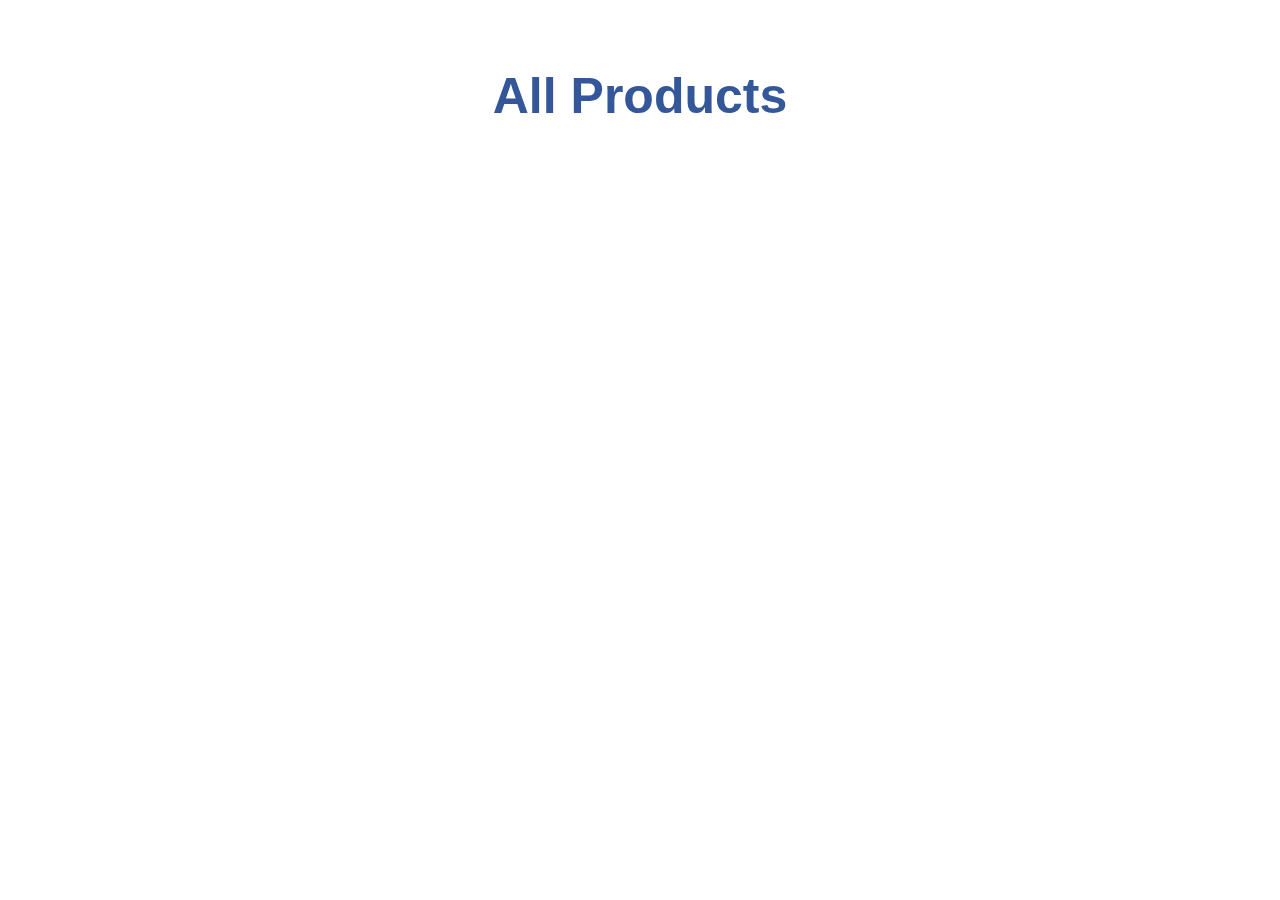
<file: index.html>
<!DOCTYPE html>
<html lang="en">
<head>
    <meta charset="UTF-8">
    <meta name="viewport" content="width=device-width, initial-scale=1.0">
    <title>Fake Store API</title>
    <link rel="stylesheet" href="categories/categories.css">

</head>
<body>

    <ul class="navbar" id="categoryList">
    </ul>

    <div id="allProductsContainer">
        <h2>All Products</h2>
        <ul id="productList" class="product-list">
        </ul>
    </div>

    <script src="script.js"></script>

</body>
</html>
</file>
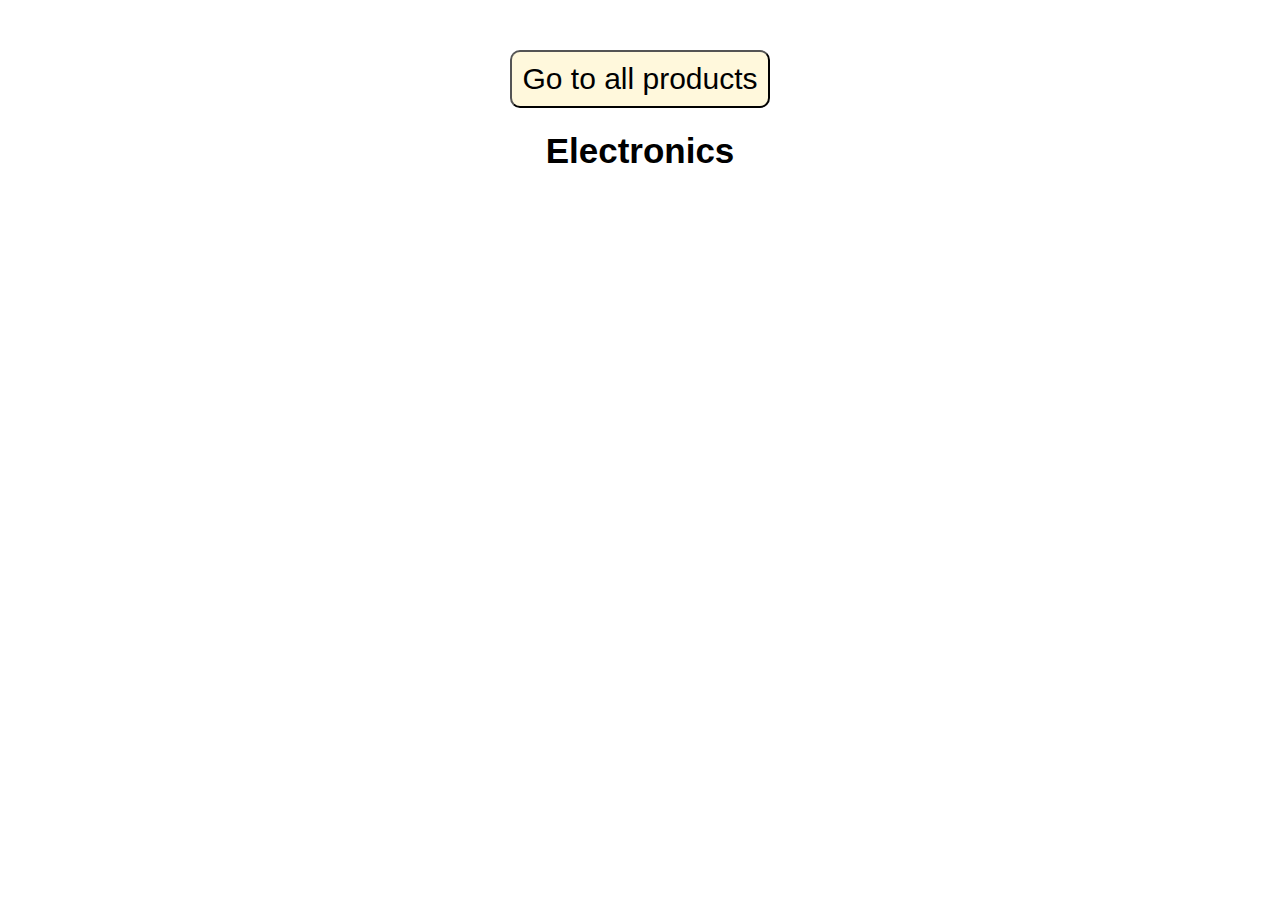
<file: categories/electronics.html>
<!DOCTYPE html>
<html lang="en">
<head>
    <meta charset="UTF-8">
    <meta name="viewport" content="width=device-width, initial-scale=1.0">
    <title>Electronics</title>
    <link rel="stylesheet" href="categories.css">
</head>
<body>
    <ul class="navbar" id="categoryList">
    </ul>

   <div class="index-btn-class"> <button id="goToIndexButton">Go to all products</button></div>


    <h1>Electronics</h1>
    <ul id="productList" class="product-list">
    </ul>

    <script src="electronics.js"></script>
  
</body>
</html>
</file>
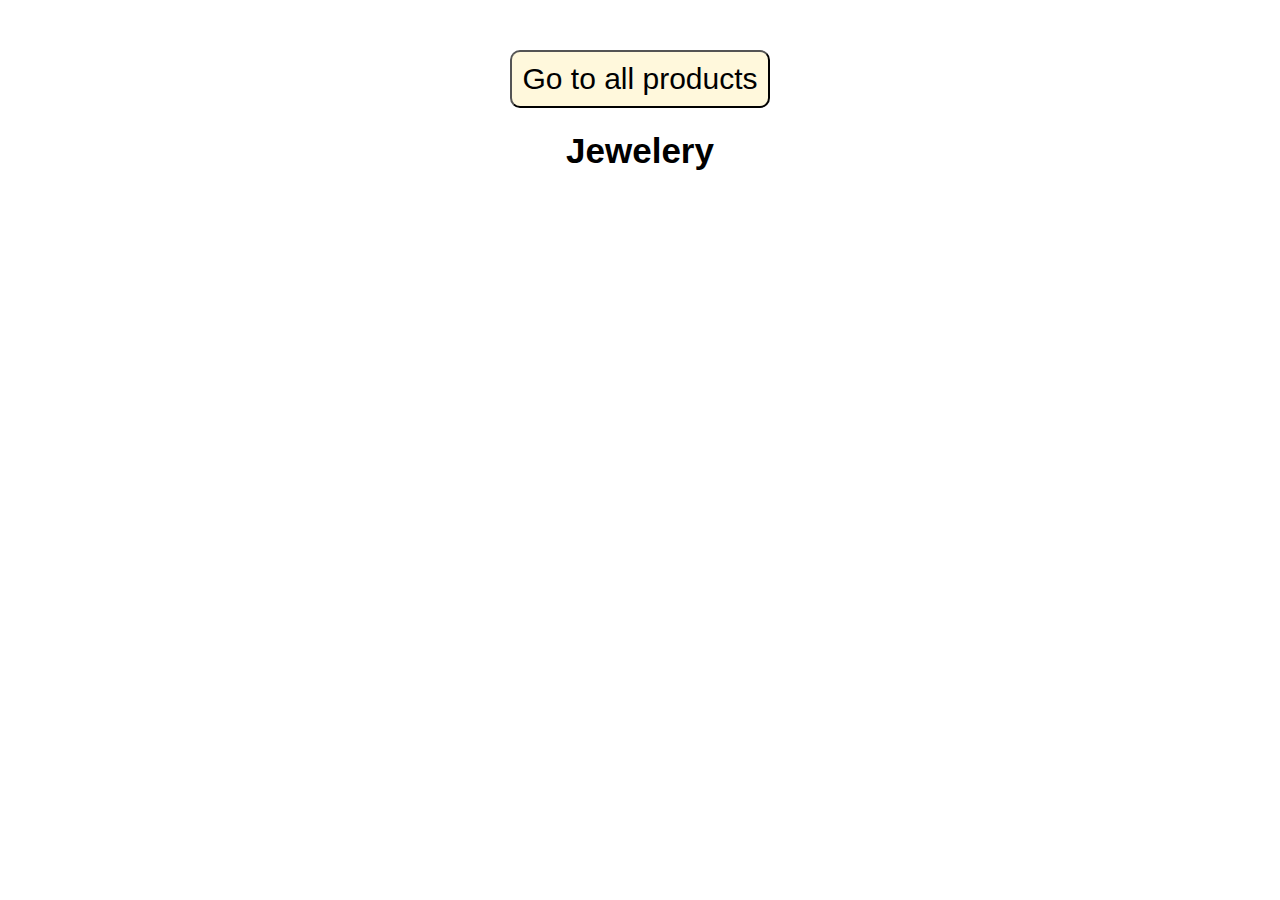
<file: categories/jewelery.html>
<!DOCTYPE html>
<html lang="en">
<head>
    <meta charset="UTF-8">
    <meta name="viewport" content="width=device-width, initial-scale=1.0">
    <title>Electronics</title>
    <link rel="stylesheet" href="categories.css">
</head>
<body>
    <ul class="navbar" id="categoryList">
    </ul>
    <div class="index-btn-class"> <button id="goToIndexButton">Go to all products</button></div>

    <h1>Jewelery</h1>
    <ul id="productList" class="product-list">
    </ul>

    <script src="jewelery.js"></script>
  
</body>
</html>
</file>
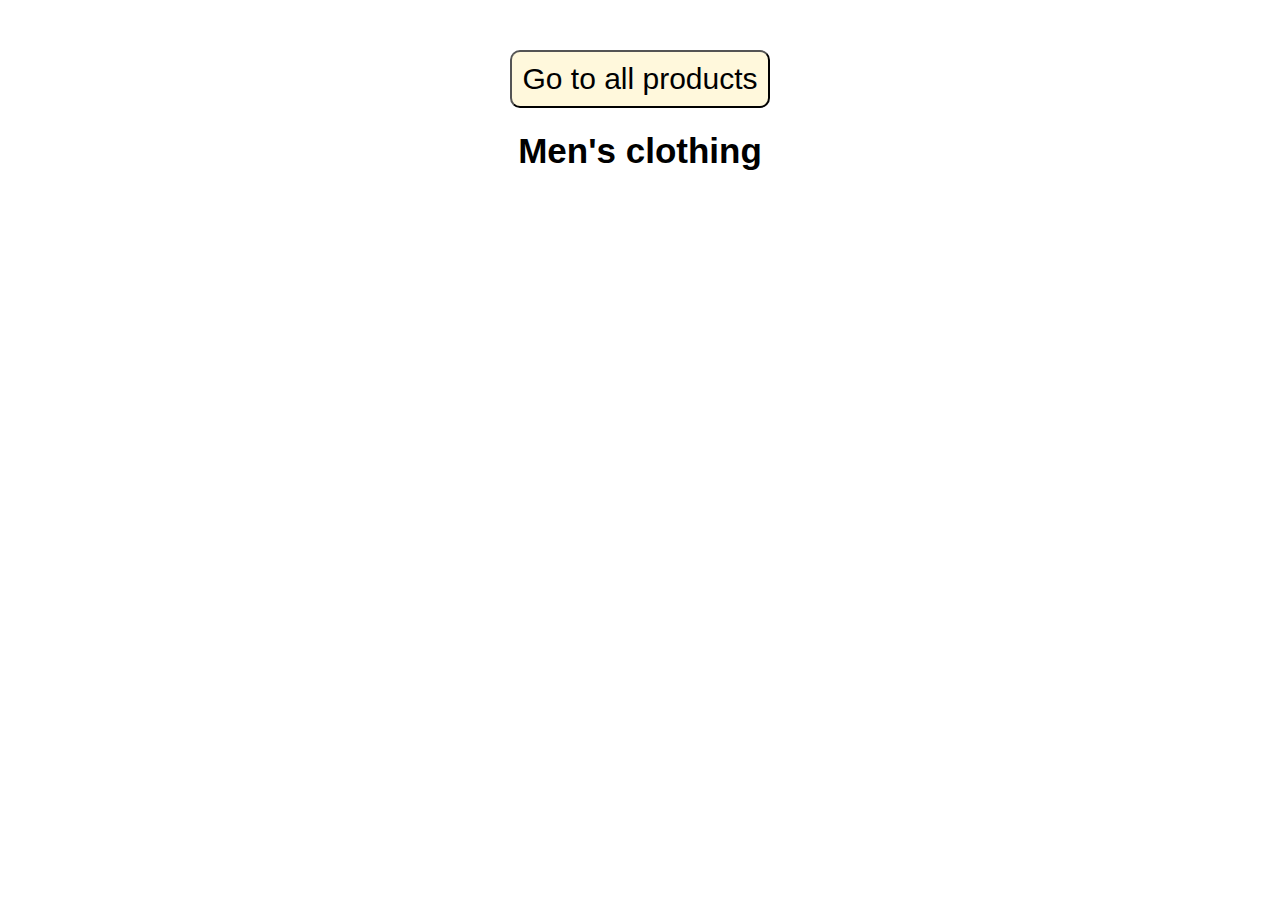
<file: categories/men's_clothing.html>
<!DOCTYPE html>
<html lang="en">
<head>
    <meta charset="UTF-8">
    <meta name="viewport" content="width=device-width, initial-scale=1.0">
    <title>Electronics</title>
    <link rel="stylesheet" href="categories.css">
</head>
<body>
    <ul class="navbar" id="categoryList">
    </ul>
    <div class="index-btn-class"> <button id="goToIndexButton">Go to all products</button></div>

    <h1>Men's clothing</h1>
    <ul id="productList" class="product-list">
    </ul>

    <script src="men's_clothing.js"></script>
  
</body>
</html>
</file>
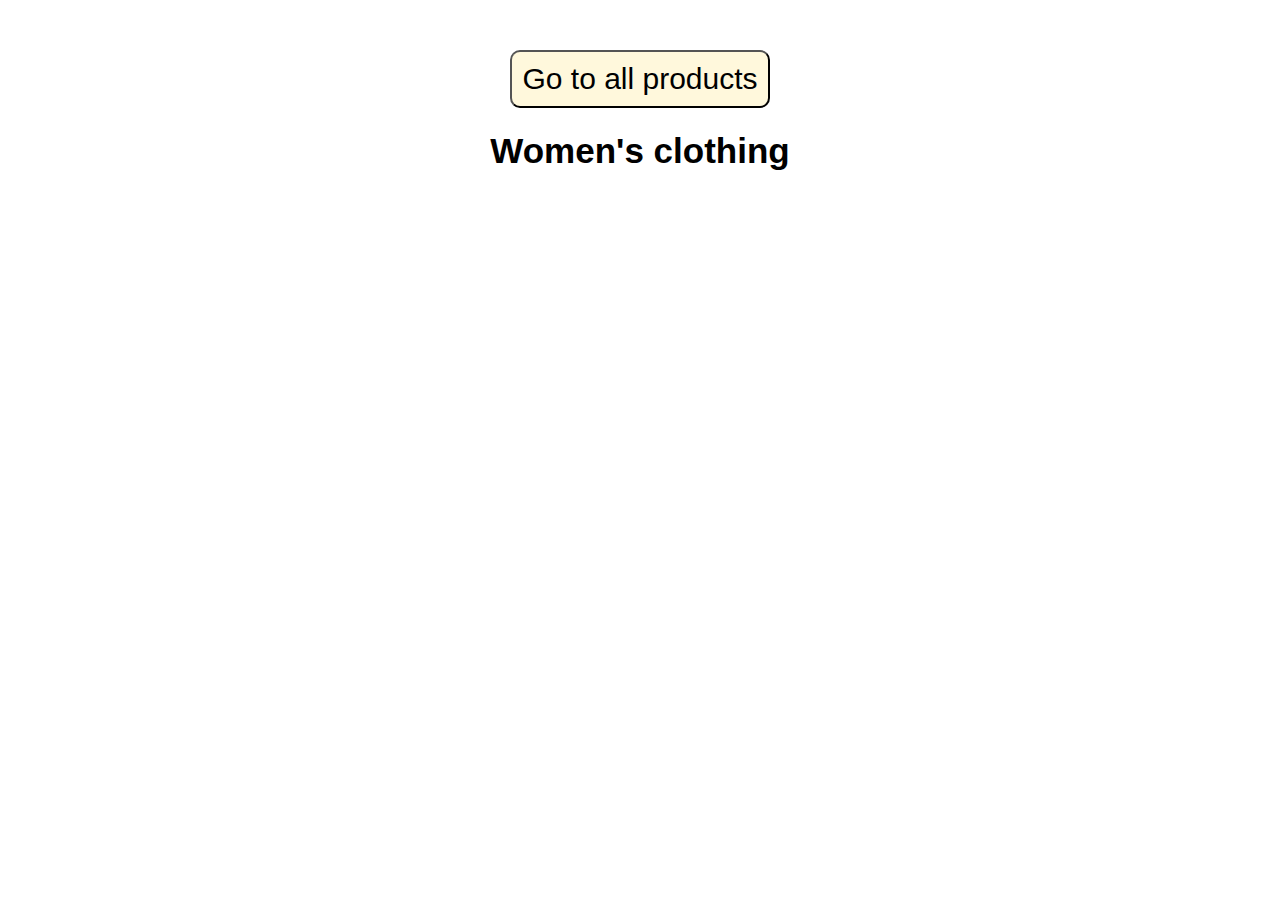
<file: categories/women's_clothing.html>
<!DOCTYPE html>
<html lang="en">
<head>
    <meta charset="UTF-8">
    <meta name="viewport" content="width=device-width, initial-scale=1.0">
    <title>Electronics</title>
    <link rel="stylesheet" href="categories.css">
</head>
<body>
    <ul class="navbar" id="categoryList">
    </ul>
    <div class="index-btn-class"> <button id="goToIndexButton">Go to all products</button></div>

    <h1>Women's clothing</h1>
    <ul id="productList" class="product-list">
    </ul>

    <script src="women's_clothing.js"></script>
  
</body>
</html>
</file>
<file: categories/categories.css>
body{
    font-family: sans-serif;
}
@media (min-width: 768px) {
.navbar{
    list-style-type: none;
    display: flex;
    flex-direction: row;
    justify-content: center;
    gap: 50px;
    font-size: 25px;
}

ul.navbar li a { 
    text-decoration: none;
    color: black;
    border: 1px solid black;
    padding: 15px;
    border-radius: 10px;
}

ul.navbar li a:hover {
    color: white;
    background-color: black
}

#goToIndexButton {
    font-size: 30px;
    padding: 10px;
    background-color: cornsilk;
    border-radius: 10px;
    cursor: pointer;
}

.index-btn-class {
    display: flex;
    justify-content: center;
}

h1 {
    display: flex;
    justify-content: center;
    font-size: 35px;
}

h2 {
    display: flex;
    justify-content: center;
    color: #335799;
    font-size: 50px;
}

.product-list {
    display: grid;
    grid-template-columns: repeat(auto-fill, minmax(20%, 1fr));
    gap: 20px;
    list-style: none;
    padding: 5%;
}

.product-container {
    border: 1px solid #ccc;
    padding: 10px;
    text-align: center;
    height: 500px;
}

.product-container img {
    max-width: 100%;
    height: 160px;
    width: 170px;
}

.product-container h3 {
    margin-top: 10px;
    font-size: 18px;
}

.product-container p {
    font-size: 14px;
    color: #555;
}

.product-item {
    cursor: pointer;
}

}



@media (max-width: 767.98px) {

    .navbar {
        display: flex;
        flex-direction: column;
        align-items: center; 
        gap: 50px; 
        font-size: 20px;
        list-style-type: none;
        justify-content: center;
        font-size: 20px;
        padding: 0;
    }

    ul.navbar li a {
        padding: 12px;
        text-decoration: none;
        color: black;
        border: 1px solid black;
        padding: 15px;
        border-radius: 10px;
    }

    #goToIndexButton {
        font-size: 30px;
        padding: 10px;
        background-color: white;
        border-radius: 10px;
        cursor: pointer;
    }

    .index-btn-class {
        display: flex;
        justify-content: center;
        padding-top: 20px;
    }

    .product-list {
        display: flex;
        justify-content: center;
        flex-direction: column;
        gap: 10px;
        list-style-type: none;
        align-items: center;
        padding: 0;
    }

    .product-container {
        height: auto; 
        border: 1px solid lightgray;
        padding: 10px;
    }

    .product-container img {
        height: auto; 
        width: 50%;
    }

    h1 {
        display: flex;
        justify-content: center;
        font-size: 30px;
    }
    h2 {
        display: flex;
        justify-content: center;
        color: #335799;
        font-size: 40px;
    }
    .product-item {
        cursor: pointer;
    }

}
</file>
